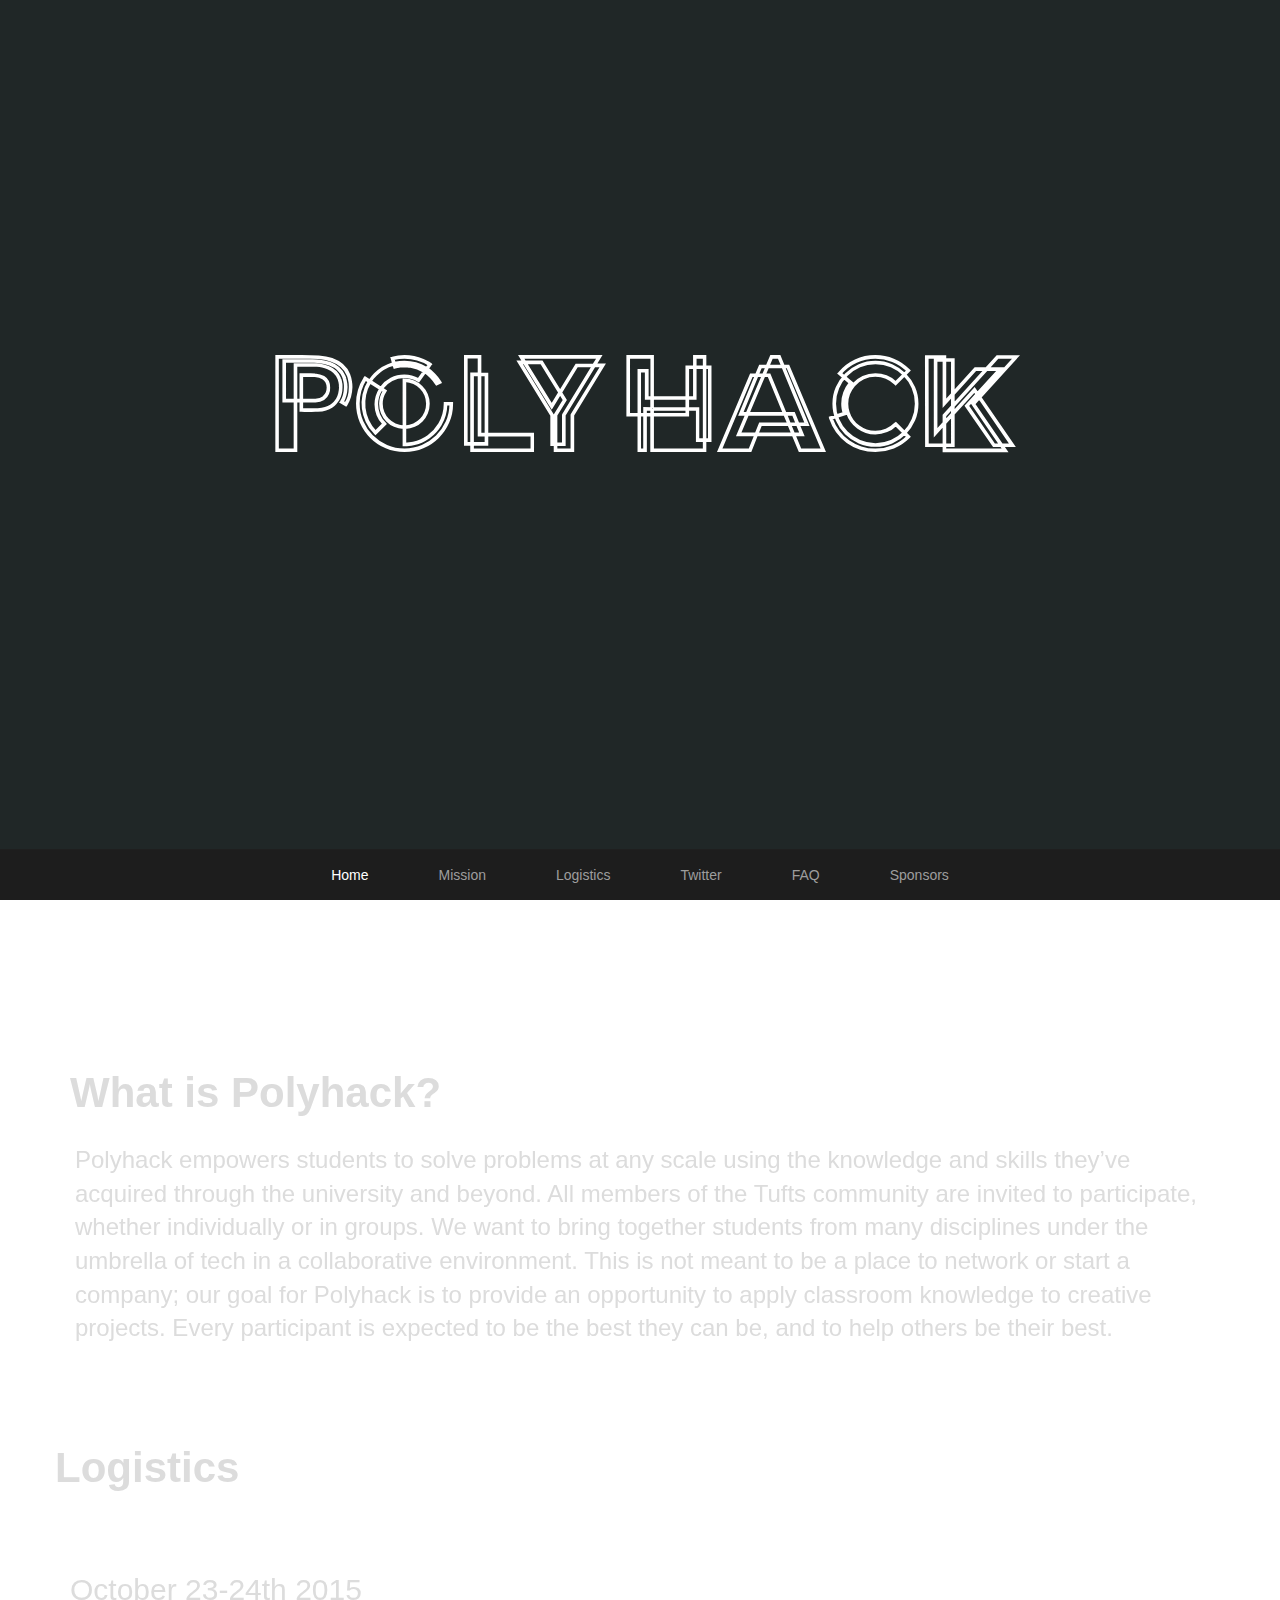
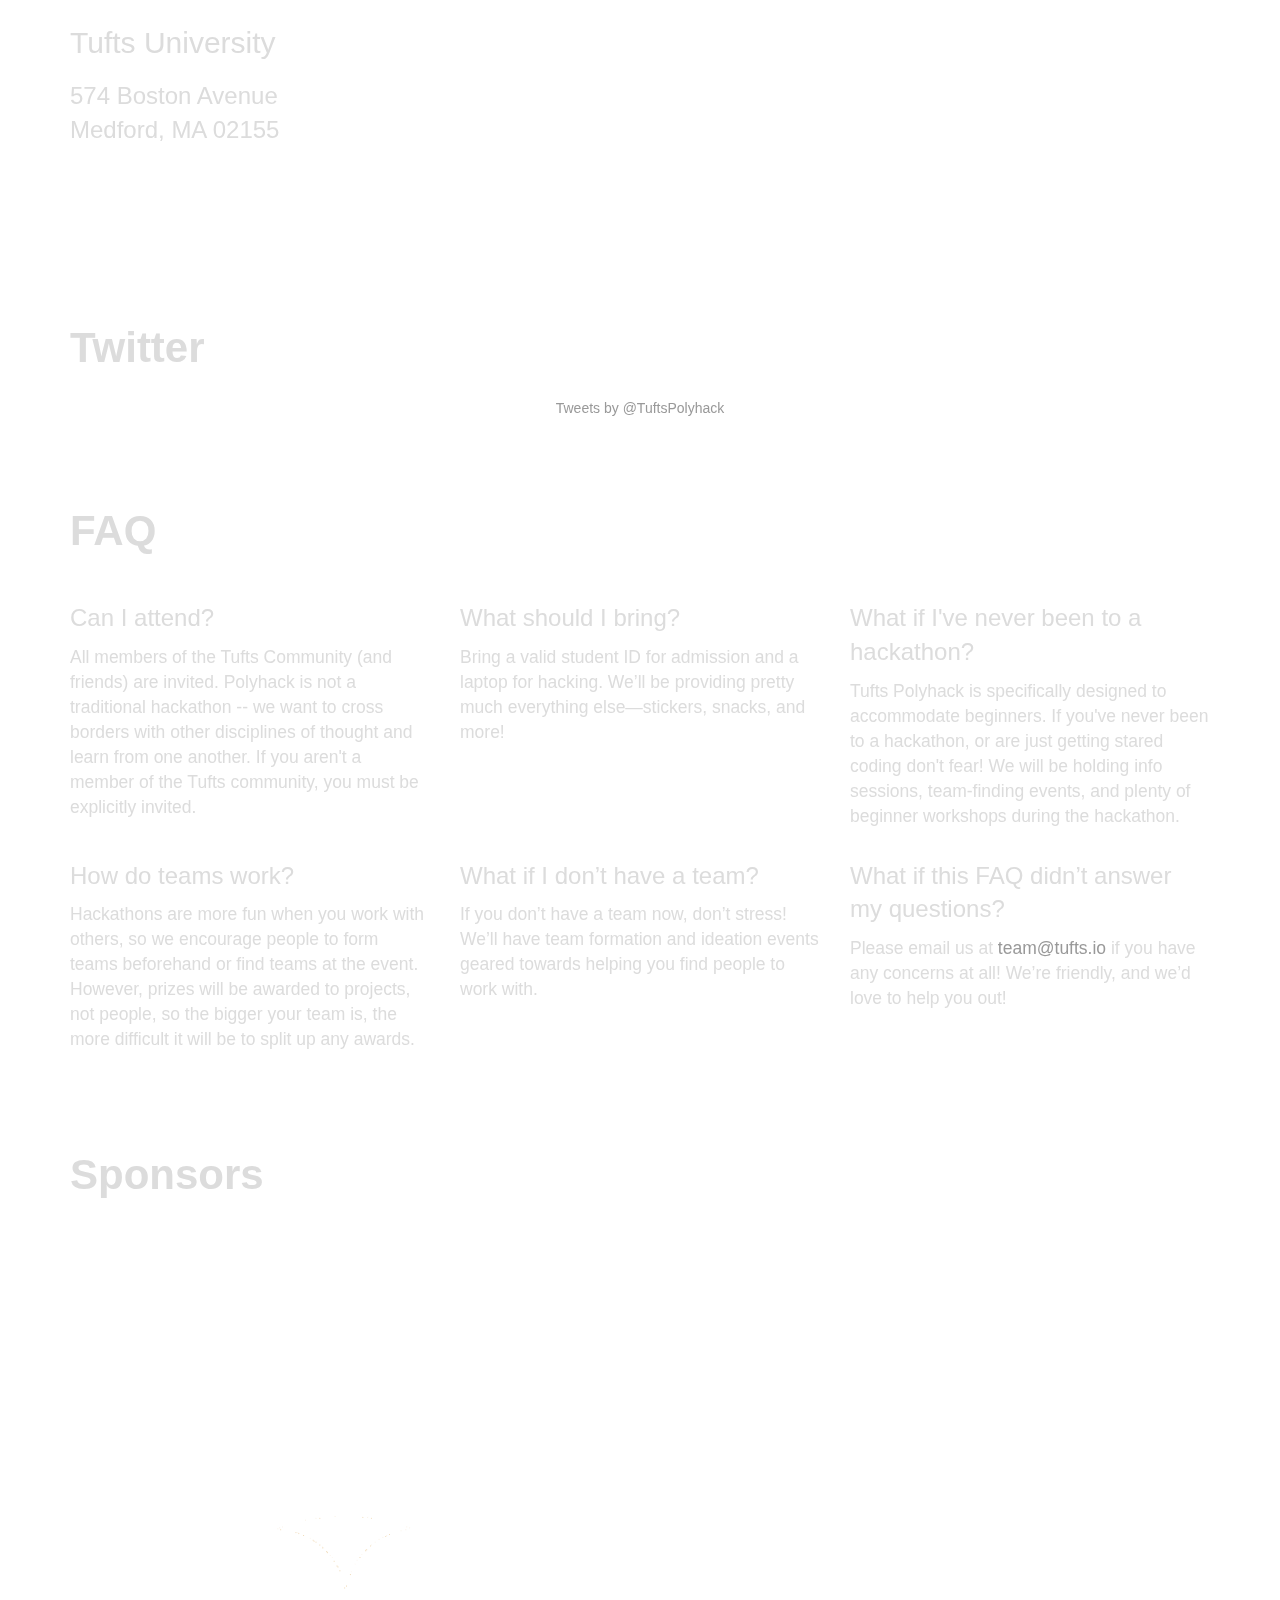
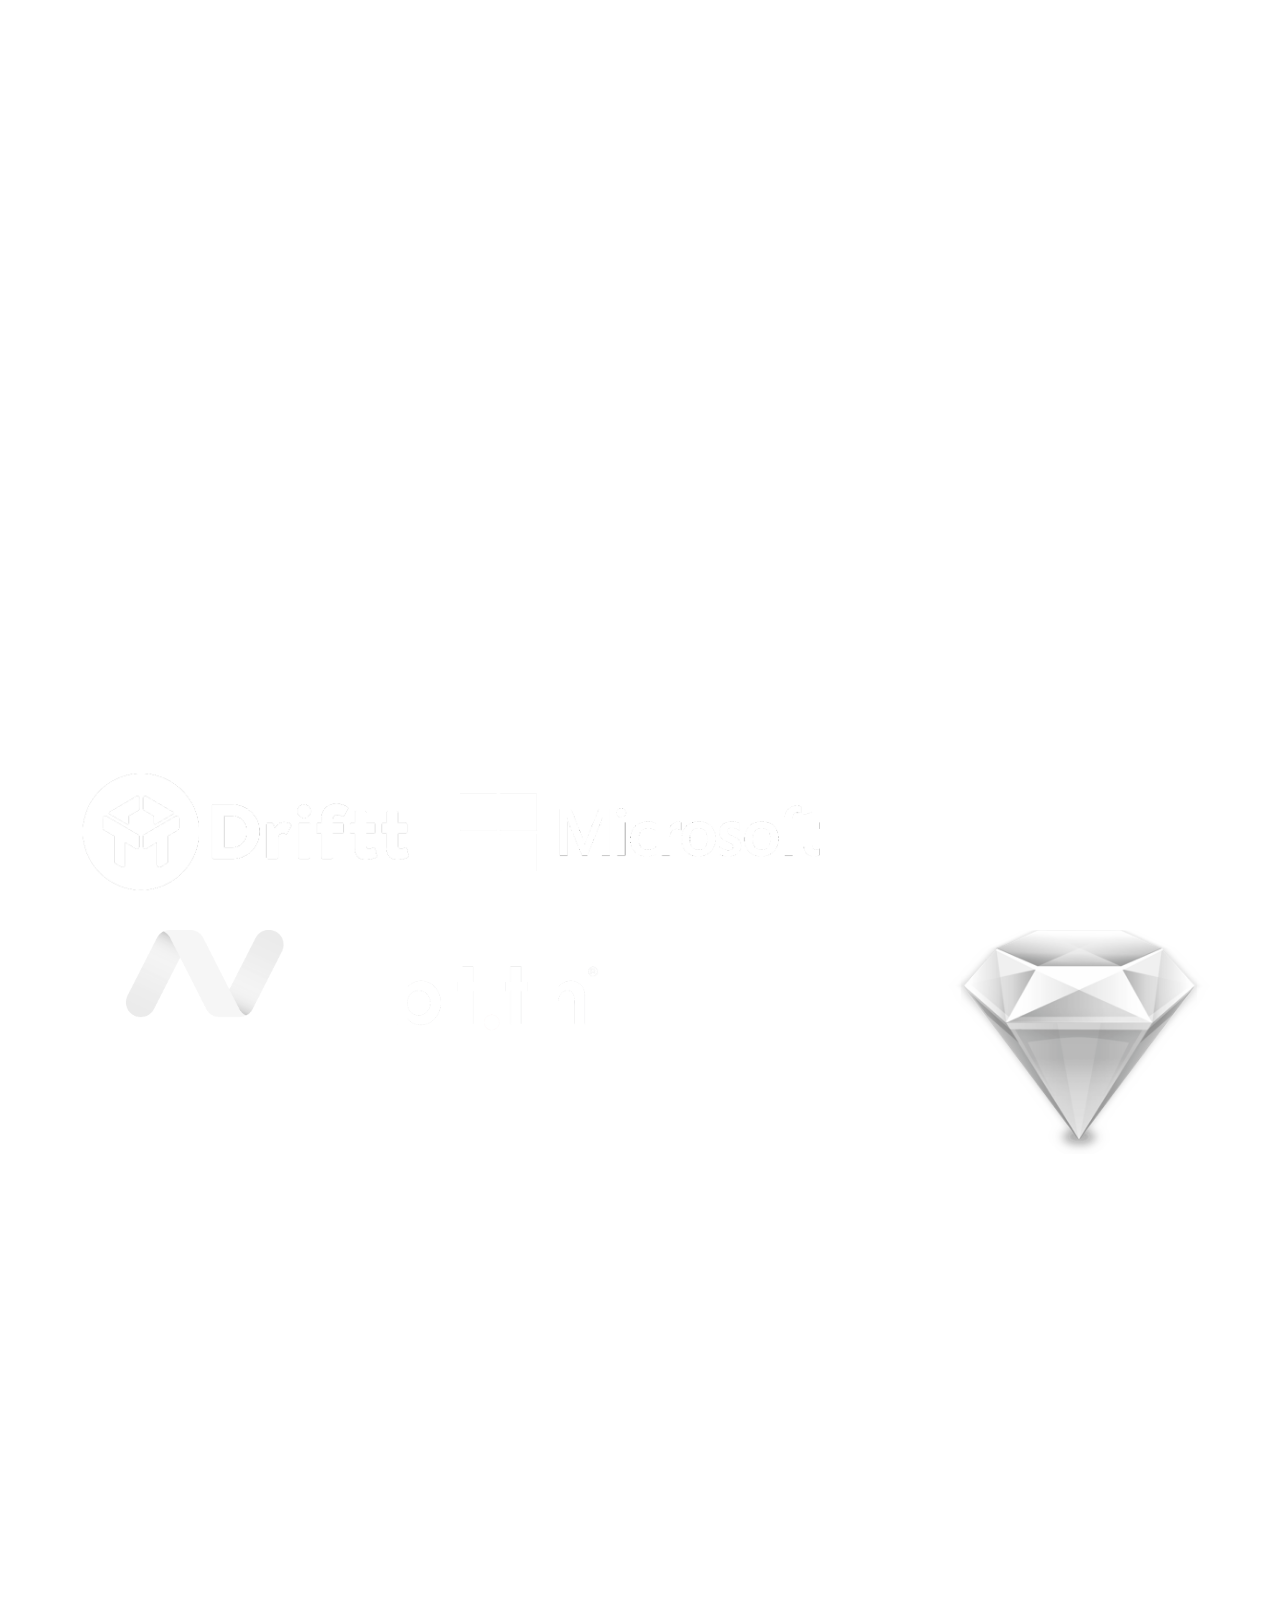
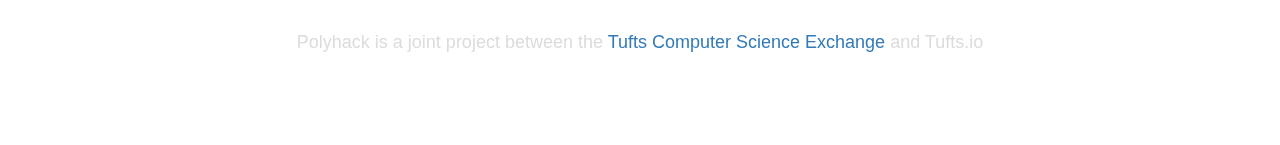
<file: index.html>
<!doctype html>
<html xmlns="http://www.w3.org/1999/xhtml">

<head>
	<meta name="viewport" content="width=device-width, initial-scale=1">

	<meta http-equiv="Content-Type" content="text/html; charset=utf-8" />
	<!--search engine result description-->
	<meta name="description" content="Polyhack:Tufts Fall Hackathon empowers students to solve problems at any scale using the knowledge and skills they’ve acquired through the university and beyond.">
	<!--facebook link tags-->
	<meta property="og:title" content="Tufts Polyhack 2015!"/>
	<meta property="og:type" content="website"/>
	<meta property="og:image" content="http://2015.polyhack.tufts.io/img/polyhack.png"/>
	<meta property="og:description" content="Polyhack:Tufts Fall Hackathon empowers students to solve problems at any scale using the knowledge and skills they’ve acquired through the university and beyond."/>

	<!--twitter link tags-->
	<meta name="twitter:card" content="summary">
	<meta name="twitter:title" content="Tufts Polyhack 2015!">
	<meta name="twitter:description" content="Polyhack:Tufts Fall Hackathon empowers students to solve problems at any scale using the knowledge and skills they’ve acquired through the university and beyond. ">
	<meta name="twitter:image" content="http://2015.polyhack.tufts.io/img/polyhack.png">

	<link rel="shortcut icon" href="favicon.ico" />

	<link href="style/bootstrap.css" rel="stylesheet" type="text/css" />
	<link href="style/tesla.css" rel="stylesheet" type="text/css" />
	<link href="style/style.css" rel="stylesheet" type="text/css" />
	<link href="http://fonts.googleapis.com/css?family=Offside" rel="stylesheet" type="text/css">
	<link href='http://fonts.googleapis.com/css?family=Source+Sans+Pro' rel='stylesheet' type='text/css'>

	<title>Tufts PolyHack</title>

</head>

<!--
		888888888888888888888
	s 88 ooooooooooooooo 88     s 888888888888888888888888888888888888888
	S 88 888888888888888 88    SS 888888888888888888888888888888888888888
 SS 88 888888888888888 88   SSS 8888                         = ==+ 8888
 SS 88 ooooooooooooooo 88  sSSS 8888           o8888888o         | 8888
sSS 88 888888888888888 88 SSSSS 8888         o88888888888o         8888
SSS 88 888888888888888 88 SSSSS 8888        8888 88888 8888      | 8888
SSS 88 ooooooooooooooo 88 SSSSS 8888       o888   888   888o       8888
SSS 88 888888888888888 88 SSSSS 8888       8888   888   8888       8888
SSS 88 888888888888888 88 SSSSS 8888       8888   888   8888       8888
SSS 88 oooooooooo      88 SSSSS 8888       8888o o888o o8888       8888
SSS 88 8888888888 .::. 88 SSSSS 8888       988 8o88888o8 88P       8888
SSS 88 oooooooooo :::: 88 SSSSS 8888        8oo 9888889 oo8        8888
SSS 88 8888888888  `'  88 SSSSS 8888         988o     o88P         8888
SSS 88ooooooooooooooooo88  SSSS 8888           98888888P           8888
SSS 888888888888888888888__SSSS 8888                               8888_____
SSS |   *  *  *   )8c8888  SSSS 888888888888888888888888888888888888888
SSS 888888888888888888888.  SSS 888888888888888888888888888888888888888
SSS 888888888888888888888 \_ SSsssss oooooooooooooooooooooooooooo ssss
SSS 888888888888888888888  \\   __SS 88+=8+=88============8=8==88 S
SSS 888888888888888888888=. \\  \  S 8888888888888888888888888888
SSS 888888888888888888888  \\\  \\       `.__________.'      ` .
SSS 88O8O8O8O8O8O8O8O8O88  \\.   \\______________________________`_.
SSS 88 el cheapo 8O8O8O88 \\  '.  \|________________________________|
 SS 88O8O8O8O8o8O8O8O8O88  \\   '=.___
	S 888888888888888888888 /~          ~~~~~=====~~~~===.__
 .===================================================.    ~==.
 \ \______\ __________________________________________\=======^.===========.
 :'  _   _ _ _ _  _ _ _ _  _ _ _ _   _ _ _           `\        \
 ::\ ,\_\,\_\_\_\_\\_\_\_\_\\_\_\_\_\,\_\_\_\           \      o '8o 8o .
 |::\  =_=_=_=_=_=_=_=_=_=_=_=_=_=___  =_=_=_   _ _ _ _  \      8o 88 88 \
 |_::\ ,\_\_\_\_\_\_\_\_\_\_\_\_\_\___\,\_\_\_\,\_\_\_\_\ \      88       \
		`:\ ,\__\_\_\_\_\_\_\_\_\_\_\_\_\  \,\_\_\_\,\_\_\_\ \ \      88       .
		 `:\ ,\__\_\_\_\_\_\_\_\_\_\_\_\____\    _   ,\_\_\_\_\ \      88o    .|
			 :\ ,\____\_\_\_\_\_\_\_\_\_\_\____\  ,\_\ _,\_\_\_\ \ \      'ooooo'
				:\ ,\__\\__\_______________\__\\__\,\_\_\_\,\___\_\_\ \
				 `\  ==  == =============== ==  ==   = = =   === = =   )____________
					 `=================================================='

you're quite the l33t hacker looking at this page's source
-->

<body data-spy="scroll" data-target="#navbar">
<body>
	<div id="bg"></div>

	<nav class="navbar navbar-fixed-bottom navbar-inverse">
		<div id="navbar" class="container">
			<ul class="nav navbar-nav">
				<li role="presentation"><a href="#Home">Home</a></li>
				<li role="presentation"><a href="#Mission">Mission</a></li>
				<li role="presentation"><a href="#Logistics">Logistics</a></li>
				<li role="presentation"><a href="#Twitter">Twitter</a></li>
				<li role="presentation"><a href="#FAQ">FAQ</a></li>
				<li role="presentation"><a href="#Sponsors">Sponsors</a></li>
			</ul>
		</div>
	</nav>

	<div class="container-fluid" id="content">
		<div class="row" id="Home">
			<svg id="logoTriangles" class="center-block"></svg>
			<svg id="logo" class="center-block" x="0px" y="0px" viewBox="70 325 600 160">
				<path stroke="#FFFFFF" stroke-width="1.5px" d="M112.223,443.338h-14.97v-71.289h19.146c1.968,0,4.107,0.018,6.416,0.051c2.307,0.035,4.379,0.119,6.212,0.254c1.9,0.138,3.683,0.374,5.347,0.713c1.663,0.341,3.208,0.748,4.634,1.223c6.45,2.309,10.727,6.146,12.832,11.508c0.135,0.341,0.254,0.68,0.356,1.019c0.102,0.341,0.22,0.68,0.356,1.019c0.135,0.61,0.271,1.206,0.407,1.782c0.135,0.577,0.237,1.206,0.306,1.884c0.204,1.019,0.306,2.072,0.306,3.157v1.019c-0.137,4.956-1.393,9.302-3.768,13.035l-0.306,0.408l-4.074-2.445l0.407-0.508c1.9-3.191,2.852-6.722,2.852-10.592v-0.713c0-0.474-0.017-0.916-0.051-1.323c-0.035-0.407-0.086-0.849-0.153-1.324c-0.137-1.019-0.34-1.969-0.611-2.852c-0.068-0.475-0.239-1.019-0.509-1.63c-1.766-4.412-5.161-7.536-10.184-9.369c-2.444-0.881-5.397-1.492-8.86-1.833c-0.814-0.066-1.731-0.117-2.75-0.152c-1.019-0.034-2.054-0.051-3.106-0.051c-1.054,0-2.105,0-3.157,0c-1.053,0-2.021,0-2.902,0h-4.379h-8.249v28.515h1.426h5.805V378.16h16.702c2.987,0.203,5.838,0.883,8.555,2.036c4.344,1.767,7.264,4.618,8.758,8.555c0.135,0.272,0.22,0.51,0.254,0.713c0.034,0.204,0.118,0.442,0.255,0.713c0.135,0.407,0.219,0.832,0.254,1.273c0.034,0.442,0.118,0.865,0.255,1.272c0.066,0.341,0.102,0.713,0.102,1.121c0,0.407,0,0.814,0,1.222v0.509c0,3.463-0.781,6.553-2.342,9.268c-0.544,0.883-1.222,1.799-2.037,2.75c-0.815,0.951-1.833,1.816-3.055,2.597c-1.222,0.78-2.683,1.442-4.379,1.985c-1.698,0.545-3.666,0.851-5.907,0.916c-0.476,0-1.104,0.019-1.884,0.053c-0.781,0.033-1.749,0.052-2.902,0.052h-5.194c-0.814,0-1.629-0.035-2.444-0.104h-0.611v-7.024h-3.157v37.272H112.223z M98.373,442.115h12.628v-36.051h-5.805h-2.648v-30.96h17.415c1.493,0,2.987,0.018,4.481,0.051c1.493,0.035,2.816,0.086,3.972,0.153c1.765,0.137,3.412,0.374,4.939,0.713c1.527,0.34,2.936,0.748,4.226,1.222c5.296,1.901,8.927,5.263,10.897,10.082c0.271,0.611,0.441,1.189,0.509,1.731c0.271,0.884,0.474,1.901,0.611,3.056c0.135,0.407,0.204,0.832,0.204,1.272c0,0.442,0.033,0.935,0.102,1.477v0.713c-0.137,4.074-1.053,7.639-2.75,10.693l1.935,1.224c2.172-3.396,3.259-7.367,3.259-11.917v-0.814c0-0.543-0.018-1.069-0.051-1.578c-0.035-0.51-0.086-1.034-0.153-1.579c-0.137-0.61-0.255-1.187-0.356-1.731c-0.102-0.542-0.221-1.085-0.356-1.629c-0.137-0.339-0.255-0.678-0.356-1.019c-0.102-0.339-0.221-0.645-0.356-0.917c-2.037-5.158-6.077-8.758-12.119-10.795c-2.648-0.95-5.874-1.594-9.675-1.935c-1.833-0.136-3.888-0.22-6.162-0.255c-2.275-0.033-4.396-0.051-6.365-0.051H98.373V442.115z M116.602,411.869c0.611,0,1.594,0.018,2.953,0.051c1.357,0.035,2.715,0.051,4.074,0.051c1.154,0,2.104,0,2.852,0c0.747,0,1.391-0.033,1.935-0.102c2.104-0.066,3.937-0.357,5.5-0.865c1.561-0.51,2.918-1.121,4.074-1.834c1.153-0.713,2.121-1.51,2.902-2.393c0.78-0.884,1.408-1.732,1.884-2.547c0.747-1.224,1.289-2.58,1.629-4.074c0.339-1.492,0.543-3.021,0.611-4.583c0-0.203-0.035-0.372-0.102-0.509c0-0.339,0-0.695,0-1.069c0-0.372-0.035-0.729-0.102-1.069c-0.068-0.678-0.239-1.459-0.509-2.343c-0.137-0.678-0.272-1.153-0.407-1.426c-1.426-3.598-4.109-6.212-8.045-7.841c-1.426-0.543-2.801-0.983-4.125-1.324c-1.324-0.339-2.666-0.576-4.023-0.713h-15.48v25.562h3.157v-19.146h0.611c2.852,0,5.143,0,6.875,0c1.732,0,2.868,0.035,3.412,0.102c2.58,0.204,4.751,0.85,6.518,1.935c2.714,1.698,4.073,4.312,4.073,7.842c0.067,1.426-0.17,2.887-0.713,4.38c-1.562,3.869-4.753,5.906-9.573,6.111h-6.212h-3.768L116.602,411.869L116.602,411.869z M116.602,404.842h3.768h6.212c2.648-0.065,4.599-0.678,5.856-1.834c1.255-1.151,2.121-2.307,2.597-3.461c0.474-1.154,0.713-2.444,0.713-3.87v-0.103c-0.137-3.19-1.324-5.464-3.564-6.823c-1.562-0.949-3.564-1.527-6.009-1.731c-0.34-0.066-1.188-0.102-2.546-0.102c-1.359,0-3.701,0-7.027,0V404.842z"/>
				<path stroke="#FFFFFF" stroke-width="1.5px" d="M229.059,407.285v0.51c0,4.955-0.934,9.572-2.801,13.85c-1.868,4.277-4.43,8.046-7.689,11.306c-3.259,3.258-7.027,5.805-11.304,7.637c-4.277,1.834-8.895,2.75-13.85,2.75c-4.889,0-9.506-0.932-13.851-2.801c-4.346-1.865-8.131-4.412-11.355-7.637c-3.226-3.226-5.771-7.011-7.638-11.355c-1.868-4.344-2.801-8.963-2.801-13.852c0-6.925,1.867-13.34,5.602-19.249l0.407-0.509l3.462,2.24c1.085-1.629,2.376-3.224,3.87-4.786c3.937-3.802,8.486-6.482,13.646-8.046l-1.12-3.972l0.611-0.102c2.918-0.814,5.974-1.222,9.166-1.222c4.751,0,9.403,0.951,13.952,2.852c0.474,0.203,1.018,0.458,1.629,0.764c0.611,0.306,1.205,0.628,1.782,0.967c0.576,0.341,1.103,0.646,1.579,0.917c0.474,0.272,0.779,0.476,0.917,0.611c-0.068,0.068-0.137,0.152-0.204,0.254c-0.069,0.103-0.341,0.494-0.815,1.172l-1.426,1.935c1.765,1.222,3.326,2.513,4.685,3.87l0.204,0.203c1.765,1.767,3.259,3.667,4.481,5.703l0.305,0.611l-3.157,1.527l-0.306-0.407c-1.155-1.899-2.479-3.598-3.972-5.092c-1.426-1.426-2.852-2.613-4.277-3.564l-4.685,6.518l-0.509-0.306c-1.563-0.949-3.226-1.645-4.99-2.087c-1.767-0.441-3.564-0.662-5.397-0.662c-3.328,0-6.434,0.748-9.319,2.24c-2.886,1.494-5.313,3.564-7.281,6.212l2.75,1.834l-0.306,0.509c-1.833,2.784-2.75,5.84-2.75,9.167c0,2.31,0.423,4.48,1.273,6.519c0.848,2.036,2.02,3.817,3.514,5.346c1.493,1.527,3.241,2.75,5.245,3.666c2.002,0.918,4.125,1.41,6.365,1.477v-35.134h0.611c2.511,0,4.871,0.476,7.078,1.426c2.206,0.951,4.14,2.24,5.805,3.87c1.663,1.629,2.969,3.548,3.921,5.754c0.95,2.208,1.426,4.567,1.426,7.079c0,2.443-0.458,4.771-1.375,6.976c-0.917,2.207-2.173,4.125-3.768,5.754c-1.596,1.631-3.462,2.938-5.601,3.922c-2.139,0.983-4.43,1.512-6.874,1.578v11.813c2.172-0.137,4.14-0.373,5.907-0.713c4.14-0.883,7.908-2.562,11.304-5.041c3.394-2.479,6.177-5.551,8.351-9.217c2.714-4.687,4.073-9.742,4.073-15.176v-0.509L229.059,407.285z M193.415,442.115c4.685,0,9.097-0.883,13.239-2.648c4.14-1.766,7.773-4.176,10.897-7.229c3.122-3.058,5.601-6.638,7.434-10.744c1.833-4.107,2.783-8.504,2.852-13.189h-3.055c-0.068,2.718-0.458,5.349-1.171,7.894c-0.713,2.547-1.749,4.975-3.106,7.28c-2.24,3.806-5.143,6.978-8.708,9.523c-3.564,2.545-7.485,4.295-11.762,5.244c-1.087,0.271-2.174,0.459-3.259,0.561c-1.086,0.103-2.207,0.152-3.36,0.152h-0.713v-12.934c-2.444-0.066-4.736-0.595-6.875-1.578c-2.139-0.984-4.007-2.291-5.601-3.922c-1.596-1.63-2.852-3.548-3.768-5.755c-0.917-2.204-1.375-4.53-1.375-6.975c0-3.326,0.882-6.451,2.648-9.371l-1.731-1.12c-2.105,3.396-3.157,7.028-3.157,10.897c0,2.717,0.492,5.297,1.477,7.74c0.983,2.442,2.46,4.616,4.43,6.518l0.407,0.51l-7.536,7.332l-0.408-0.408l-0.102-0.102c-2.581-2.51-4.618-5.379-6.11-8.605c-1.494-3.223-2.444-6.532-2.852-9.93c-0.408-3.393-0.255-6.822,0.458-10.286c0.713-3.462,2.02-6.721,3.921-9.776l-2.444-1.527c-3.396,5.433-5.092,11.441-5.092,18.025c0,4.754,0.899,9.217,2.699,13.393c1.798,4.176,4.26,7.826,7.383,10.947c3.122,3.125,6.772,5.586,10.948,7.385C184.198,441.215,188.661,442.115,193.415,442.115z M167.547,391.907c-1.766,2.92-2.988,6.009-3.667,9.267c-0.679,3.26-0.85,6.519-0.509,9.777c0.339,3.26,1.205,6.399,2.597,9.42c1.391,3.021,3.275,5.754,5.652,8.199l5.805-5.703c-1.901-1.969-3.345-4.209-4.328-6.723c-0.985-2.511-1.477-5.158-1.477-7.943c0-4.074,1.12-7.909,3.361-11.507L167.547,391.907z M171.926,386.204c-0.748,0.748-1.426,1.512-2.037,2.292c-0.611,0.781-1.188,1.578-1.731,2.393l7.435,4.787c2.037-2.852,4.599-5.075,7.689-6.671c3.088-1.595,6.398-2.394,9.93-2.394c3.801,0,7.333,0.917,10.591,2.75l3.972-5.602c-3.055-1.833-6.314-3.055-9.777-3.666h-0.305c-0.476-0.066-1.189-0.135-2.139-0.203c-0.952-0.067-1.935-0.103-2.954-0.103c-0.611,0-1.171,0-1.68,0c-0.509,0-0.968,0.068-1.375,0.204c-1.019,0.068-2.105,0.271-3.259,0.611l-0.509,0.203l-0.713-2.24C180.038,379.924,175.659,382.47,171.926,386.204z M171.111,429.791l0.102,0.102l0.306-0.508L171.111,429.791z M193.415,373.27c-1.359,0-2.734,0.086-4.125,0.255c-1.393,0.17-2.768,0.425-4.125,0.764l0.814,2.75c2.511-0.543,4.955-0.815,7.333-0.815c5.974,0,11.473,1.562,16.498,4.685c0.408-0.542,0.764-1.018,1.069-1.426c0.306-0.407,0.525-0.746,0.662-1.018C206.109,375.001,200.067,373.27,193.415,373.27z M209.098,381.825c-4.821-2.918-10.082-4.379-15.785-4.379c-1.155,0-2.326,0.051-3.514,0.152c-1.188,0.102-2.36,0.323-3.513,0.662l0.305,1.019c0.475-0.136,0.933-0.237,1.375-0.306c0.441-0.066,0.899-0.136,1.375-0.204c0.474-0.066,0.983-0.117,1.527-0.152c0.543-0.033,1.121-0.051,1.731-0.051c1.085,0,2.104,0.035,3.055,0.102c0.95,0.068,1.696,0.137,2.241,0.204l0.305,0.102c3.802,0.611,7.231,1.868,10.286,3.768L209.098,381.825z M193.924,424.801c2.24-0.065,4.361-0.559,6.365-1.477c2.002-0.916,3.75-2.14,5.245-3.666c1.493-1.527,2.664-3.31,3.514-5.346c0.848-2.037,1.273-4.21,1.273-6.519s-0.425-4.465-1.273-6.469c-0.85-2-2.021-3.768-3.514-5.294c-1.494-1.528-3.243-2.75-5.245-3.667c-2.003-0.916-4.125-1.441-6.365-1.578V424.801z M214.496,386.102c-1.291-1.289-2.75-2.478-4.379-3.564l-0.611,0.916c1.629,1.087,3.088,2.276,4.379,3.564c1.629,1.63,2.918,3.26,3.87,4.889l1.019-0.509c-0.544-0.95-1.171-1.85-1.884-2.699c-0.713-0.848-1.443-1.681-2.189-2.495L214.496,386.102z"/>
				<path stroke="#FFFFFF" stroke-width="1.5px" d="M243.436,443.336v-4.684h-4.685v-66.604h11.508v13.239h5.194v45.115h34.32v12.934H243.436zM243.436,437.328v-52.143h5.602v-12.017h-9.064v64.16H243.436z M254.231,437.328v-5.795h-5.194v-45.024h-4.379v50.819H254.231zM288.653,442.115v-10.49h-33.2v7.027h-10.795v3.463H288.653L288.653,442.115z M254.231,430.402v-43.894h-3.972v43.894H254.231z"/>
				<path stroke="#FFFFFF" stroke-width="1.5px" d="M306.042,443.338v-4.578h-2.546v-22.074l-24.849-40.483h3.768l-2.546-4.151h60.697l-3.973,6.416h6.519l-23.221,37.885v26.987L306.042,443.338L306.042,443.338z M306.042,437.533v-21.488l6.824-10.999l-2.75-4.48l-6.314,10.285l-20.674-33.402h-2.24l23.831,38.838v21.248L306.042,437.533L306.042,437.533z M296.469,376.144l13.646,22.079l12.017-19.738h13.036l3.259-5.189h-56.42l1.731,2.849L296.469,376.144L296.469,376.144z M303.801,408.509l5.602-9.136l-13.545-21.926h-11.304L303.801,408.509z M318.67,442.116v-26.071l0.103-0.103l22.2-36.255h-5.092l-22.405,36.663v22.404h-6.212v3.361L318.67,442.116L318.67,442.116z M312.254,437.533v-21.488l0.103-0.103l22.099-36.255h-11.61l-12.017,19.655l3.463,5.703l-7.027,11.305v21.184H312.254z"/>
				<path stroke="#FFFFFF" stroke-width="1.5px" d="M378.469,443.338v-26.683h-4.074v26.683h-5.5v-26.683h-8.351V372.05h19.146v30.857h25.154v-23.016h5.703v-7.842h8.453v7.842h3.869V435.7h-3.869v7.638h-0.611H378.469z M368.896,415.434v-32.996h6.822v20.47h2.853v-29.636h-16.805v42.162H368.896z M373.173,415.434v-4.379l5.296,0.103v-7.129h-4.074v-20.47h-4.379v31.875H373.173z M373.173,442.218v-25.562h-3.157v25.562H373.173z M378.469,415.434v-3.156h-4.074v3.156H378.469z M379.691,411.055l25.154,0.203v-7.229h-25.154v7.129V411.055zM417.881,442.218V435.7h-5.192v-23.424h-6.62v4.379h-26.376v25.562L417.881,442.218L417.881,442.218z M404.846,415.434v-3.156h-25.154v3.156H404.846z M417.881,434.478v-53.465h-6.212v23.016h-5.602v7.129h7.638v23.32H417.881L417.881,434.478z M410.549,402.907v-21.896h-4.48v21.896H410.549z M417.881,379.892v-6.62h-6.212v6.62H417.881z M421.751,434.478v-53.465h-2.749v53.465H421.751z"/>
				<path stroke="#FFFFFF" stroke-width="1.5px" d="M428.832,443.338l24.238-57.54h4.072l2.749-6.518h5.298l3.055-7.23h6.518l2.953,7.23h3.667l26.987,64.058h-18.738l-4.99-11.915h-26.987l-4.685,11.915H428.832z M452.153,442.116l4.276-10.693h-13.34l6.519-15.378h-4.89l11.916-29.025h-2.75l-23.22,55.097L452.153,442.116L452.153,442.116z M456.838,430.2l3.055-7.638h21.185l-2.75-6.519h-27.396l-6.009,14.155L456.838,430.2L456.838,430.2z M446.553,414.822h3.564l11.711-27.803h-3.87L446.553,414.822z M451.44,414.822h26.377l-11.406-27.803h-3.259L451.44,414.822z M484.131,430.2l-2.646-6.416h-20.775l-2.546,6.416H484.131z M464.68,380.502h-3.972l-2.241,5.296h3.974L464.68,380.502z M494.315,422.562l-17.313-42.062h-10.998l-2.343,5.296h3.563l11.915,29.024h6.416l3.158,7.739h5.602V422.562z M476.493,379.28l-2.546-6.009h-4.89l-2.546,6.009H476.493z M506.639,442.116l-26.071-61.614h-2.343l17.822,43.282h-6.824l3.158,7.639h-6.416l4.379,10.693H506.639L506.639,442.116z M484.742,416.045h-5.092l2.647,6.519h5.092L484.742,416.045z M490.547,430.2l-2.646-6.416h-5.093l2.647,6.416H490.547z"/>
				<path stroke="#FFFFFF" stroke-width="1.5px" d="M546.531,443.336c-3.87,0-7.605-0.594-11.203-1.782c-3.6-1.188-6.891-2.852-9.878-4.989c-2.989-2.14-5.585-4.735-7.791-7.791c-2.207-3.056-3.921-6.416-5.145-10.082l-0.102-0.611l10.286-3.36c-0.341-1.152-0.595-2.308-0.764-3.463c-0.172-1.153-0.256-2.307-0.256-3.462c0-2.852,0.492-5.617,1.478-8.301c0.983-2.681,2.357-5.107,4.125-7.281l-8.353-7.129l0.408-0.407c3.396-4.073,7.45-7.195,12.17-9.369c4.719-2.172,9.727-3.259,15.021-3.259c4.752,0,9.283,0.883,13.596,2.647c4.311,1.767,8.163,4.379,11.559,7.842l0.408,0.407l-10.389,10.388l-0.407-0.407c-4.073-4.073-8.997-6.11-14.767-6.11c-3.124,0-6.077,0.629-8.86,1.884c-2.784,1.257-5.161,3.073-7.129,5.448c-1.63,1.902-2.887,4.023-3.769,6.365c-0.884,2.344-1.323,4.771-1.323,7.282c0,2.31,0.339,4.447,1.019,6.416c0.679,2.173,1.681,4.159,3.004,5.957c1.324,1.8,2.853,3.345,4.583,4.634c1.731,1.291,3.666,2.292,5.806,3.005c2.139,0.714,4.361,1.069,6.671,1.069c2.918,0,5.602-0.543,8.045-1.63c2.512-1.02,4.787-2.546,6.824-4.583l0.509-0.407l10.185,10.286l-0.407,0.407c-3.26,3.259-7.097,5.84-11.509,7.74C555.697,442.454,551.146,443.336,546.531,443.336z M513.84,418.895c1.224,3.463,2.902,6.638,5.041,9.521c2.139,2.887,4.635,5.347,7.486,7.384c2.851,2.037,5.99,3.615,9.42,4.735c3.428,1.12,7.01,1.681,10.744,1.681c4.479,0,8.858-0.882,13.137-2.647c2.037-0.814,3.955-1.815,5.754-3.004s3.479-2.528,5.041-4.022l-8.656-8.656c-1.97,1.97-4.21,3.462-6.721,4.48c-2.852,1.154-5.703,1.73-8.555,1.73c-2.444,0-4.787-0.372-7.027-1.12c-2.24-0.746-4.295-1.814-6.161-3.208c-1.867-1.391-3.497-3.038-4.889-4.938s-2.462-4.005-3.208-6.314c-0.34-1.085-0.595-2.188-0.764-3.31c-0.17-1.12-0.254-2.256-0.254-3.411c0-2.648,0.457-5.21,1.374-7.689c0.917-2.478,2.257-4.734,4.021-6.771c2.104-2.444,4.635-4.344,7.588-5.703c2.953-1.357,6.06-2.037,9.318-2.037c2.852,0,5.584,0.51,8.197,1.528c2.612,1.018,4.938,2.513,6.977,4.48l8.758-8.656c-3.258-3.19-6.94-5.602-11.049-7.23c-4.109-1.63-8.402-2.444-12.883-2.444c-5.025,0-9.777,1.019-14.258,3.056c-4.48,2.036-8.353,4.923-11.609,8.656l8.351,7.026l-0.406,0.51c-1.834,2.174-3.243,4.549-4.228,7.129c-0.984,2.581-1.477,5.296-1.477,8.146c0,2.377,0.372,4.753,1.12,7.129l0.204,0.61L513.84,418.895z M546.633,439.364c-4.346,0-8.438-0.831-12.271-2.495c-3.837-1.663-7.181-3.921-10.031-6.772c-2.851-2.851-5.109-6.193-6.773-10.03c-1.664-3.835-2.493-7.927-2.493-12.271s0.829-8.418,2.493-12.222c1.664-3.801,3.923-7.129,6.773-9.98c2.851-2.851,6.194-5.107,10.031-6.771c3.834-1.663,7.926-2.495,12.271-2.495c4.344,0,8.418,0.832,12.221,2.495c3.803,1.664,7.13,3.92,9.98,6.771c2.851,2.851,5.107,6.18,6.771,9.98c1.663,3.804,2.495,7.877,2.495,12.222c0,4.346-0.832,8.438-2.495,12.271c-1.664,3.837-3.921,7.18-6.771,10.03c-2.851,2.852-6.179,5.109-9.98,6.772C555.051,438.533,550.977,439.364,546.633,439.364z M546.633,377.445c-4.211,0-8.146,0.8-11.812,2.397c-3.667,1.597-6.874,3.757-9.624,6.479c-2.75,2.721-4.925,5.934-6.519,9.64c-1.596,3.706-2.394,7.633-2.394,11.781c0,4.217,0.798,8.162,2.394,11.835c1.594,3.672,3.769,6.885,6.519,9.64c2.75,2.754,5.957,4.933,9.624,6.529s7.603,2.396,11.812,2.396c4.142,0,8.062-0.799,11.764-2.396c3.699-1.598,6.906-3.775,9.623-6.529c2.716-2.755,4.871-5.968,6.468-9.64c1.594-3.673,2.393-7.618,2.393-11.835c0-4.148-0.799-8.075-2.393-11.781c-1.597-3.706-3.752-6.919-6.468-9.64c-2.717-2.722-5.924-4.881-9.623-6.479C554.694,378.245,550.773,377.445,546.633,377.445z"/>
				<path stroke="#FFFFFF" stroke-width="1.5px" d="M625.309,402.907l25.154,36.662h-8.146l2.646,3.87h-47.255v-3.87h-13.137l-0.103-67.418h14.461v2.24h6.314v24.543l16.09-17.721h8.353l8.146-9.063h15.479L625.309,402.907z M597.709,438.449v-14.562l-6.619,7.23v-56.726h6.619v-1.019h-12.017l0.103,65.076L597.709,438.449L597.709,438.449z M597.709,416.351l6.314-6.926v-7.332l-6.314,6.925v-33.402h-5.396v52.346l5.396-5.907V416.351z M598.932,375.614v30.246l5.093-5.603v-24.645L598.932,375.614L598.932,375.614z M642.723,442.218l-1.832-2.647h-5.702l-20.878-30.246l7.943-8.759l-1.426-2.14l-15.582,17.109v24.034h-0.611h-5.703v2.647L642.723,442.218L642.723,442.218z M604.023,411.258l-5.093,5.603v3.87l5.093-5.603V411.258z M598.932,422.562v15.887h5.093v-21.488L598.932,422.562z M605.246,409.832v3.972l15.684-17.312l2.14,3.157l15.784-17.211h-8.655L605.246,409.832z M605.246,400.769v7.332l23.321-25.663h-6.723L605.246,400.769z M623.781,402.806l-0.814-1.223l-7.026,7.842l19.857,29.024h4.277l-20.877-30.552L623.781,402.806z M641.501,438.449h6.722l-23.729-34.626l-3.77,4.176L641.501,438.449z M638.344,373.373l-7.026,7.842h10.185l-17.72,19.452l0.916,1.222l25.867-28.516H638.344z"/>
			</svg>
			<img id="fallback" class="center-block" src="img/polyhack.png">
		</div>
		<div class="row" id="Mission">
			<div class="container">
				<h1 >What is Polyhack?</h1>
				<h3 id="mission">Polyhack empowers students to solve problems at any scale using the knowledge and skills they’ve acquired through the university and beyond. All members of the Tufts community are invited to participate, whether individually or in groups. We want to bring together students from many disciplines under the umbrella of tech in a collaborative environment. This is not meant to be a place to network or start a company; our goal for Polyhack is to provide an opportunity to apply classroom knowledge to creative projects. Every participant is expected to be the best they can be, and to help others be their best. </h3>
			</div>
		</div>
		<div class="row" id="Logistics">
			<div class="container">
				<div class="row">
					<h1>Logistics</h1>
					<div class="col-md-4">
						<div class="logistics-valign">
							<h2>October 23-24th 2015</h2>
							<h2>Tufts University</h2>
							<h3>574 Boston Avenue
							  <br />Medford, MA 02155</h3>
						</div>
					</div>
					<div class="col-md-8">
						<p class="answer"><iframe width="100%" height="300px" frameBorder="0" src="https://a.tiles.mapbox.com/v4/tekknolagi.ndn53nm2/attribution.html?access_token=pk.eyJ1IjoidGVra25vbGFnaSIsImEiOiJkMTdiZjMzMjQwNzIwMTE2Y2I5NWRjYzYxY2Q3MjRiMSJ9.wyPRJIMTIY5IwCbF77jrew"></iframe></p>
					</div>
				</div>
			</div>
		</div>
		<div class="row" id="Twitter">
    		        <div class="container">
		               <h1 >Twitter</h1>
			       <div class="row">
  				        <a class="twitter-timeline" href="https://twitter.com/TuftsPolyhack" data-widget-id="657686790258716672">Tweets by @TuftsPolyhack</a> <script>!function(d,s,id){var js,fjs=d.getElementsByTagName(s)[0],p=/^http:/.test(d.location)?'http':'https';if(!d.getElementById(id)){js=d.createElement(s);js.id=id;js.src=p+"://platform.twitter.com/widgets.js";fjs.parentNode.insertBefore(js,fjs);}}(document,"script","twitter-wjs");</script>
			       </div>
		       </div>
		</div>
		<div class="row" id="FAQ">
			<div class="container">
				<h1 >FAQ</h1>
				<div class="row collapse-group">
					<div class="col-md-4">
						<h3 class="questin">Can I attend?</h3>
						<p class="answer">All members of the Tufts Community (and friends) are invited. Polyhack is not a traditional hackathon -- we want to cross borders with other disciplines of thought and learn from one another. If you aren't a member of the Tufts community, you must be explicitly invited.</p>
					</div>
					<div class="col-md-4">
						<h3 class="question">What should I bring?</h3>
						<p class="answer">Bring a valid student ID for admission and a laptop for hacking. We’ll be providing pretty much everything else—stickers, snacks, and more!</p>
					</div>
					<div class="col-md-4">
						<h3 class="question">What if I've never been to a hackathon?</h3>
						<p class="answer">Tufts Polyhack is specifically designed to accommodate beginners. If you've never been to a hackathon, or are just getting stared coding don't fear! We will be holding info sessions, team-finding events, and plenty of beginner workshops during the hackathon.</p>
					</div>
				</div>
				<div class="row">
					<div class="col-md-4">
						<h3 class="question">How do teams work?</h3>
						<p class="answer">Hackathons are more fun when you work with others, so we encourage people to form teams beforehand or find teams at the event. However, prizes will be awarded to projects, not people, so the bigger your team is, the more difficult it will be to split up any awards. </p>
					</div>
					<div class="col-md-4">
						<h3 class="question">What if I don’t have a team?</h3>
						<p class="answer">If you don’t have a team now, don’t stress! We’ll have team formation and ideation events geared towards helping you find people to work with.</p>
					</div>
					<div class="col-md-4">
						<h3 class="question">What if this FAQ didn’t answer my questions?</h3>
						<p class="answer">Please email us at <a href="mailto:team@tufts.io">team@tufts.io</a> if you have any concerns at all! We’re friendly, and we’d love to help you out!</p>
					</div>
				</div>
			</div>
		</div>
		<div class="row" id="Sponsors">
			<div class="container">
				<h1>Sponsors</h1>
				<div class="row title">
					<div class="col-sm-12 sponsor-paytronix">
						<a href="http://paytronix.com"><img src="/sponsors/png/paytronix_white.png" /></a>
					</div>
				</div>
				<div class="row gold">
					<div class="col-sm-6 sponsor-tripadvisor">
						<a href="http://tripadvisor.com"><img src="/sponsors/png/tripadvisor_white.eps.png" /></a>
					</div>
					<div class="col-sm-6 sponsor-hubspot">
						<a href="http://www.hubspot.com/"><img src="/sponsors/png/hubspot_white.eps.png" /></a>
					</div>
				</div>
				<div class="row gold">
					<div class="col-sm-6 sponsor-kayak">
						<a href="http://www.kayak.com/"><img src="/sponsors/png/kayak_white.eps.png" /></a>
					</div>
					<div class="col-sm-6 sponsor-bose">
						<a href="http://bose.com"><img src="/sponsors/png/bose_white.eps.png" /></a>
					</div>
				</div>
				<div class="row silver">
					<div class="col-sm-2"></div>
					<div class="col-sm-4 sponsor-cimpress">
						<a href="http://cimpress.com/"><img src="/sponsors/png/cimpress_white.png" /></a>
					</div>
					<div class="col-sm-4 sponsor-facebook">
						<a href="https://www.facebook.com/"><img src="/sponsors/png/facebook_white.eps.png" /></a>
					</div>
					<div class="col-sm-2"></div>
				</div>
				<div class="row silver">
					<div class="col-sm-2"></div>
					<div class="col-sm-4 sponsor-google">
						<a href="http://google.com"><img src="/sponsors/google.png" /></a>
					</div>
					<div class="col-sm-4 sponsor-twitter">
						<a href="http://twitter.com"><img src="/sponsors/png/twitter_white.eps.png" /></a>
					</div>
					<div class="col-sm-2"></div>
				</div>
				<div class="row silver">
					<div class="col-sm-4 sponsor-drifft">
						<a href="http://driftt.com"><img src="/sponsors/drifft.png" /></a>
					</div>
					<div class="col-sm-4 sponsor-microsoft">
						<a href="http://microsoft.com"><img src="/sponsors/png/microsoft_white.eps.png" /></a>
					</div>
					<div class="col-sm-4 sponsor-cymbal">
					        <a href="http://cymbal.fm"><img src="/sponsors/png/cymbal_white.eps.png" /></a>
					</div>
				</div>
				<div class="row bronze">
					<div class="col-sm-3 sponsor-namecheap">
						<a href="http://namecheap.com"><img src="/sponsors/png/namecheap_white.eps.png" /></a>
					</div>
					<div class="col-sm-3 sponsor-bttn">
						<a href="http://bt.tn"><img src="/sponsors/png/bttn_white.png" /></a>
					</div>
					<div class="col-sm-3 sponsor-jawbone">
					        <a href="http://jawbone.com"><img src="/sponsors/png/jawbone_white.png" /></a>
					</div>
					<div class="col-sm-3 sponsor-bohemian">
						<a href="http://www.sketchapp.com/"><img src="/sponsors/png/bohemian_white.png" /></a>
					</div>
				</div>
				<div class="row bronze">
				        <div class="col-sm-5"></div>
				        <div class="col-sm-2 sponsor-shattersquare">
					        <a href="http://shattersquare.parseapp.com/"><img src="/sponsors/png/shattersquare_white.png" /></a>
					</div>
					<div class="col-sm-5"></div>
				</div>
					</div>
				</div>
			</div>
		</div>
		<div class="row" id="footer">
			<div class="container">
				<div class="row">
					<h4 class="text-center">Polyhack is a joint project between the <a href="http://tuftscsx.github.io/">Tufts Computer Science Exchange</a> and Tufts.io</h4>
				</div>
			</div>

		</div>
	</div>

	<script type="text/javascript" src="script/jq.js"></script>
	<script type="text/javascript" src="script/underscore.js"></script>
	<script type="text/javascript" src="script/snap.svg.js"></script>
	<script type="text/javascript" src="script/vivus.min.js"></script>
	<script type="text/javascript" src="script/art.js"></script>
	<script type="text/javascript" src="script/scrollspy.js"></script>

</body>

</html>
</file>
<file: style/tesla.css>
/* Generated by Font Squirrel (http://www.fontsquirrel.com) on August 17, 2015 */



@font-face {
    font-family: 'teslaregular';
    src: url('tesla-webfont.eot');
    src: url('tesla-webfont.eot?#iefix') format('embedded-opentype'),
         url('tesla-webfont.woff2') format('woff2'),
         url('tesla-webfont.woff') format('woff'),
         url('tesla-webfont.ttf') format('truetype'),
         url('tesla-webfont.svg#teslaregular') format('svg');
    font-weight: normal;
    font-style: normal;

}
</file>
<file: style/style.css>
/* Tufts Polyhack Stylesheet */

/* ===== General Styles ===== */

* { margin: 0; padding: 0; }

body {
  position: relative;
  color:#DCDCDC;
}


p {
	font-size: 1.25em;
	font-family: 'Roboto', sans-serif;
}

h1 {
	margin-top: 10vh;
	margin-bottom: 3vh;
	font-family: 'Roboto', sans-serif;
	font-weight: 700;
	font-size: 3em;
}

h2 {
	font-family: 'Roboto', sans-serif;

}

h3, h4 {
	font-family: 'Roboto', sans-serif;
	line-height: 1.4;
}

.cheattext{
	font-family: 'Roboto', sans-serif;
	font-size: 1em;
}

.cheatheader{
	font-family: 'Roboto', sans-serif;
	font-size: 2em;
}

.cheatlogo {
	margin-left: 20%;
	margin-top: 50px;
}


/* ===== Mobile Views ===== */

@media (max-width: 768px) {
	#logoTriangles, #logo, nav {
		display: none;
	}
}
#fallback {
 max-width:100%;
 max-height:auto;
}
@media (min-width: 768px) {

	#fallback { display: none; }

	.navbar-nav {
	    margin: 0 auto;
	    display: table;
	    table-layout: fixed;
	    float:none;
	    font-family: 'Roboto', sans-serif;
	}
}


/* ===== Content-Specific ===== */

#bg {
	position: fixed;
	width: 100vw;
	height: 100vh;
	background-color: #202727;
	z-index: -10000;
}

#logoTriangles {
	margin-top: 80px;
	position: relative;
	width: 740px;
	height: 640px;
	z-index: 10;
}

#logo {
	position: relative;
	top: -450px;
	z-index: 10000;
	height: 260px;
	width: 800px;
	fill-opacity: 0;
}

#content a {
	color: #999;
}

#Twitter .container .row {
        text-align: center;
}

#Mission {

}

#mission {
	margin-left: 5px;
}

.lists {
	margin-left: 40px;
}

#Logistics {

}

#FAQ {

}


/*
#Sponsors {
   max-width: 100%;
}

#Sponsors img {
    max-width: 100%;
}
*/

#Sponsors .col-sm-12 img,
#Sponsors .col-sm-6 img,
#Sponsors .col-sm-4 img,
#Sponsors .col-sm-3 img {
  /* max-height: 100px; */
  position: relative;
  margin: 0 auto;
  /*text-align: center; */
}

/* consider doing this to valign:
 * http://stackoverflow.com/questions/7273338/how-to-vertically-align-an-image-inside-div
 */

.sponsor-tripadvisor img {
	width: 100%;
}

.sponsor-hubspot img {
	padding-top: 20%;
}

.sponsor-bose img {
	padding-top: 7%;
}

.sponsor-cimpress img {
	padding-top: 12%;
}

.sponsor-twitter img {
	max-height: 150px;
}

.sponsor-microsoft img {
	padding-top: 15%;
}

.sponsor-cymbal img {
	padding-top: 15%;
}

.sponsor-bttn img {
	padding-top: 3%;
}

.sponsor-jawbone img {
        padding-top: 20%;
}

.sponsor-bohemian img {
        max-height: 20%;
}

.sponsor-shattersquare img {
        max-height: 20%;
}

#Sponsors .row {
    margin-bottom: 10px;
}

#Sponsors .row img {
	max-width: 100%;
}
/*
#Sponsors .row.title img {
  max-width: 100%;
}

#Sponsors .row.gold img {
  max-width: 50%;
}

#Sponsors .row.silver img {
  max-width: 40%;
}

#Sponsors .row.bronze img {
  max-width: 30%;
}
*/
#footer {
	margin: 300px 0px 80px;

}

#cheatfooter {
	margin: 100px 0px 80px;
}

.logistics-valign {
        position: relative;
	top: 50%;
	transform: translateY(20%);
	height: 30%;
}
</file>
